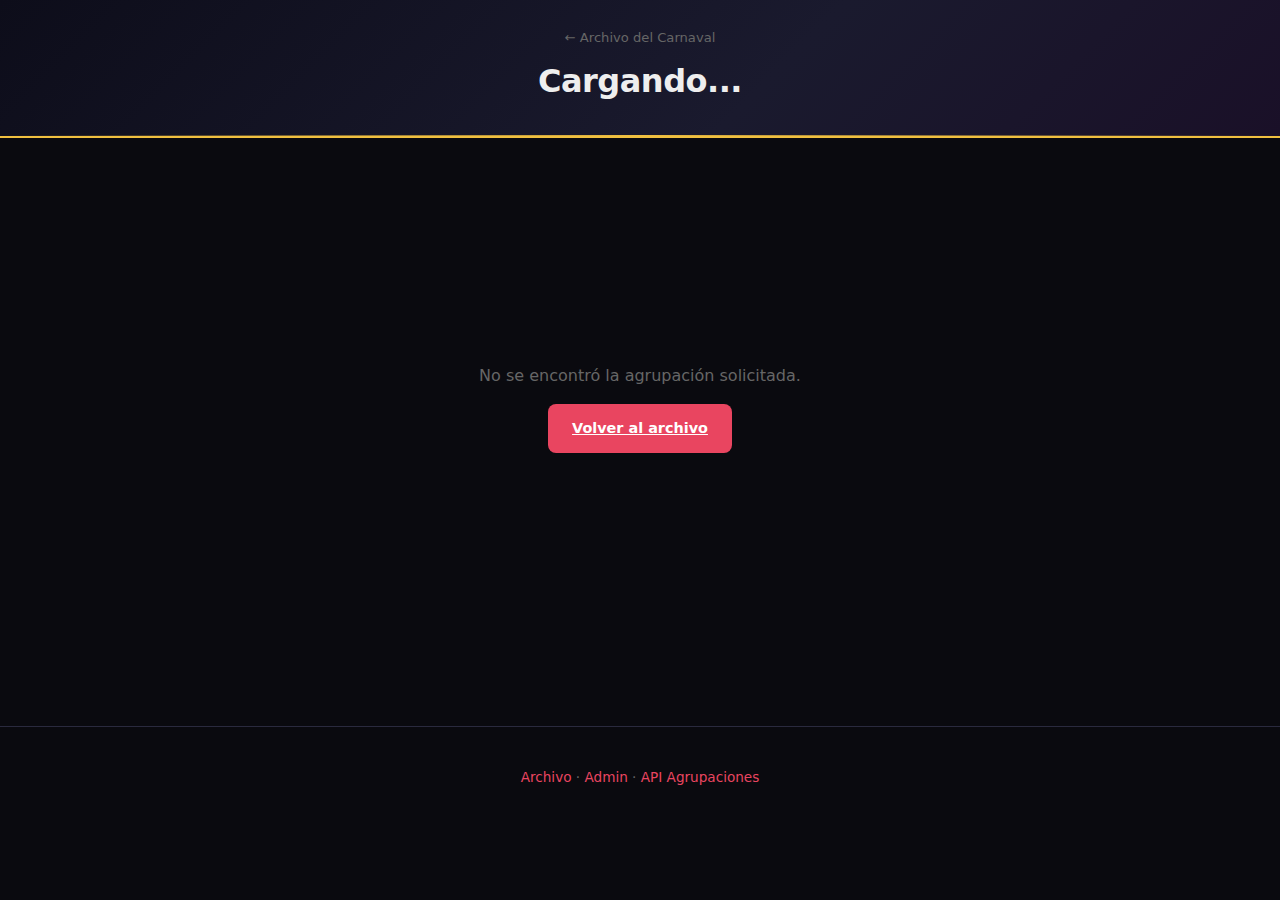
<file: templates/perfil_agrupacion.html>
<!DOCTYPE html>
<html lang="es">
<head>
    <meta charset="UTF-8">
    <meta name="viewport" content="width=device-width, initial-scale=1.0">
    <title id="pageTitle">Agrupación — Carnaval de Cádiz</title>
    <meta name="description" content="Perfil de agrupación del Carnaval de Cádiz: historia, autores, obras y análisis poético.">
    <link rel="stylesheet" href="/static/css/style.css">
    <link rel="stylesheet" href="/static/css/perfil.css">
</head>
<body>

<header class="main-header perfil-header">
    <div class="header-content">
        <a href="/" class="header-back">&larr; Archivo del Carnaval</a>
        <h1 class="logo" id="headerNombre">Cargando...</h1>
        <p class="subtitle" id="headerSubtitle"></p>
    </div>
</header>

<div class="perfil-layout" id="perfilLayout" style="display:none">

    <!-- COLUMNA IZQUIERDA: FICHA -->
    <aside class="perfil-aside">
        <div class="ficha-card">
            <div class="ficha-avatar agrupacion-avatar" id="fichaAvatar"></div>
            <h2 class="ficha-nombre" id="fichaNombre"></h2>
            <div class="ficha-tipo" id="fichaTipo">Agrupación del Carnaval de Cádiz</div>

            <div class="ficha-stats">
                <div class="ficha-stat">
                    <span class="ficha-stat-num" id="fTotal">--</span>
                    <span class="ficha-stat-lbl">Letras</span>
                </div>
                <div class="ficha-stat">
                    <span class="ficha-stat-num" id="fAutores">--</span>
                    <span class="ficha-stat-lbl">Autores</span>
                </div>
                <div class="ficha-stat">
                    <span class="ficha-stat-num" id="fAnios">--</span>
                    <span class="ficha-stat-lbl">Años activos</span>
                </div>
            </div>

            <div class="ficha-meta">
                <div class="ficha-meta-row">
                    <span class="ficha-meta-lbl">Periodo</span>
                    <span class="ficha-meta-val" id="fPeriodo">--</span>
                </div>
                <div class="ficha-meta-row">
                    <span class="ficha-meta-lbl">Modalidad</span>
                    <span class="ficha-meta-val" id="fModalidades">--</span>
                </div>
                <div class="ficha-meta-row">
                    <span class="ficha-meta-lbl">Longitud media</span>
                    <span class="ficha-meta-val" id="fLongitud">--</span>
                </div>
                <div class="ficha-meta-row">
                    <span class="ficha-meta-lbl">Calidad media</span>
                    <span class="ficha-meta-val" id="fCalidad">--</span>
                </div>
            </div>

            <!-- Score poético -->
            <div class="ficha-score" id="fichaScore" style="display:none">
                <div class="score-poetico-big" id="scoreValor">--</div>
                <div class="score-poetico-lbl">Score poético medio</div>
                <div class="score-sub" id="scoreSub"></div>
            </div>
        </div>

        <!-- AUTORES -->
        <div class="ficha-card" id="cardAutores">
            <h3 class="ficha-card-title">Autores</h3>
            <div id="listaAutores"></div>
        </div>
    </aside>

    <!-- COLUMNA DERECHA: CONTENIDO -->
    <main class="perfil-main">

        <!-- VERSOS ICÓNICOS (si hay) -->
        <section class="perfil-section versos-hero" id="sectionVersos" style="display:none">
            <h2 class="section-title">Versos de referencia</h2>
            <div id="versosContainer" class="versos-iconicos"></div>
        </section>

        <!-- ACTIVIDAD TEMPORAL -->
        <section class="perfil-section">
            <h2 class="section-title">Historia y actividad por año</h2>
            <div id="actividadBar" class="chart-bars actividad-bars"></div>
        </section>

        <!-- ANÁLISIS POÉTICO -->
        <section class="perfil-section" id="sectionPoetica" style="display:none">
            <h2 class="section-title">Análisis Poético del Estilo</h2>
            <div class="poetica-grid">
                <div class="poetica-mini-card">
                    <h4>Metros más usados</h4>
                    <div id="pMetros" class="chart-bars"></div>
                </div>
                <div class="poetica-mini-card">
                    <h4>Tipo de rima</h4>
                    <div id="pRimas" class="chart-bars"></div>
                </div>
                <div class="poetica-mini-card">
                    <h4>Figuras retóricas</h4>
                    <div id="pFiguras" class="chart-bars"></div>
                </div>
                <div class="poetica-mini-card">
                    <h4>Tipos de pieza</h4>
                    <div id="pTipos" class="chart-bars"></div>
                </div>
            </div>

            <div id="sectionLexico" style="display:none">
                <h3 class="section-subtitle">Léxico gaditano y carnavalesco</h3>
                <div id="pLexico" class="nube-container" style="min-height:100px"></div>
            </div>

            <div id="sectionTopLetras" style="display:none">
                <h3 class="section-subtitle">Letras más destacadas poéticamente</h3>
                <div id="pTopLetras" class="letras-grid"></div>
            </div>
        </section>

        <!-- TIPOS DE PIEZA -->
        <section class="perfil-section">
            <h2 class="section-title">Tipos de pieza</h2>
            <div id="tiposPiezaContainer" class="tipos-pieza-grid"></div>
        </section>

        <!-- LETRAS COMPLETAS -->
        <section class="perfil-section">
            <h2 class="section-title">Letras
                <span class="section-count" id="obrasCount"></span>
            </h2>
            <div class="obras-filtros">
                <select id="obrasFiltroAnio" onchange="filtrarObras()">
                    <option value="">Todos los años</option>
                </select>
                <select id="obrasFiltroTipo" onchange="filtrarObras()">
                    <option value="">Todos los tipos</option>
                </select>
                <input type="text" id="obrasBuscar" placeholder="Buscar en letras..." oninput="filtrarObras()">
            </div>
            <div id="obrasGrid" class="letras-grid"></div>
        </section>

    </main>
</div>

<div id="perfilError" style="display:none" class="perfil-error">
    <p>No se encontró la agrupación solicitada.</p>
    <a href="/" class="btn-primary">Volver al archivo</a>
</div>

<!-- MODAL DETALLE LETRA -->
<div class="modal-overlay" id="modalOverlay" onclick="cerrarModal()">
    <div class="modal-content" onclick="event.stopPropagation()">
        <button class="modal-close" onclick="cerrarModal()">&times;</button>
        <div id="detalle"></div>
    </div>
</div>

<!-- MODAL ANÁLISIS POÉTICO -->
<div class="modal-overlay" id="modalPoetaOverlay" onclick="cerrarModalPoeta()">
    <div class="modal-content modal-poetico" onclick="event.stopPropagation()">
        <button class="modal-close" onclick="cerrarModalPoeta()">&times;</button>
        <div id="detallePoeta"></div>
    </div>
</div>

<footer class="main-footer">
    <p class="footer-links">
        <a href="/">Archivo</a> &middot;
        <a href="/admin">Admin</a> &middot;
        <a href="/api/agrupaciones">API Agrupaciones</a>
    </p>
</footer>

<script>
const nombreAgrupacion = decodeURIComponent(location.pathname.split("/agrupacion/")[1] || "");
let _obrasData = [];

document.addEventListener("DOMContentLoaded", () => {
    if (!nombreAgrupacion) { mostrarError(); return; }
    cargarPerfil();
    document.addEventListener("keydown", e => {
        if (e.key === "Escape") { cerrarModal(); cerrarModalPoeta(); }
    });
});

function mostrarError() {
    document.getElementById("perfilError").style.display = "flex";
}

function cargarPerfil() {
    fetch(`/api/agrupacion/${encodeURIComponent(nombreAgrupacion)}`)
        .then(r => r.json())
        .then(data => {
            if (data.error) { mostrarError(); return; }
            renderPerfil(data);
        })
        .catch(mostrarError);
}

function renderPerfil(d) {
    document.title = `${d.agrupacion} — Archivo Carnaval Cádiz`;
    document.getElementById("pageTitle").textContent = `${d.agrupacion} — Carnaval de Cádiz`;
    document.getElementById("headerNombre").textContent = d.agrupacion;
    document.getElementById("headerSubtitle").textContent =
        `${d.modalidades || "Agrupación"} · ${d.total_letras} letras · ${d.periodo}`;

    document.getElementById("fichaNombre").textContent = d.agrupacion;
    document.getElementById("fichaAvatar").textContent = iniciales(d.agrupacion);
    document.getElementById("fichaTipo").textContent = d.modalidades || "Agrupación del Carnaval";

    document.getElementById("fTotal").textContent = d.total_letras;
    document.getElementById("fAutores").textContent = d.total_autores;
    document.getElementById("fAnios").textContent = d.anios_activos;
    document.getElementById("fPeriodo").textContent = d.periodo;
    document.getElementById("fModalidades").textContent = d.modalidades || "—";
    document.getElementById("fLongitud").textContent = d.longitud_media
        ? d.longitud_media.toLocaleString("es-ES") + " chars" : "—";
    document.getElementById("fCalidad").textContent = d.calidad_media
        ? d.calidad_media + "/100" : "—";

    // Score
    if (d.score_poetico_medio > 0) {
        const sc = document.getElementById("fichaScore");
        sc.style.display = "block";
        const val = document.getElementById("scoreValor");
        val.textContent = d.score_poetico_medio;
        const c = d.score_poetico_medio >= 70 ? "var(--success)" :
                  d.score_poetico_medio >= 40 ? "var(--gold)" : "var(--text-muted)";
        val.style.color = c;
        const metro = (d.metros_frecuentes || [])[0];
        document.getElementById("scoreSub").textContent =
            metro ? `Metro favorito: ${metro.metro}` : "";
    }

    // Autores
    renderAutores(d.autores_detalle || []);

    // Versos icónicos
    if ((d.versos_icono || []).length > 0) {
        document.getElementById("sectionVersos").style.display = "block";
        renderVersosIconicos(d.versos_icono);
    }

    // Actividad anual
    renderActividadAnual(d.actividad_anual || []);

    // Poética
    const hayPoetica = (d.metros_frecuentes || []).length > 0;
    if (hayPoetica) {
        document.getElementById("sectionPoetica").style.display = "block";
        renderBarChart("pMetros", (d.metros_frecuentes || []).map(x => ({label: x.metro, value: x.cnt})));
        renderBarChart("pRimas", (d.tipos_rima || []).map(x => ({label: x.tipo, value: x.cnt})));
        renderBarChart("pFiguras", (d.figuras_frecuentes || []).map(x => ({label: x.figura, value: x.cnt})));
        renderBarChart("pTipos", (d.tipos_pieza || []).map(x => ({label: x.tipo, value: x.cnt})));

        if ((d.lexico_gaditano || []).length > 0) {
            document.getElementById("sectionLexico").style.display = "block";
            renderMiniNube("pLexico", d.lexico_gaditano, "cnt");
        }
        if ((d.top_letras_poeticas || []).length > 0) {
            document.getElementById("sectionTopLetras").style.display = "block";
            renderTopLetras("pTopLetras", d.top_letras_poeticas);
        }
    }

    // Tipos de pieza
    renderTiposPieza(d.tipos_pieza || []);

    // Obras
    _obrasData = d.obras || [];
    poblarFiltrosObras(_obrasData);
    renderObras(_obrasData);

    document.getElementById("perfilLayout").style.display = "grid";
}

function iniciales(nombre) {
    return nombre.trim().split(/\s+/).map(p => p[0]).join("").toUpperCase().slice(0, 2);
}

function renderAutores(lista) {
    const cont = document.getElementById("listaAutores");
    if (!lista.length) { cont.innerHTML = '<span class="text-muted">Sin datos de autor</span>'; return; }
    cont.innerHTML = lista.map(a => `
        <a class="agrupacion-item" href="/autor/${encodeURIComponent(a.autor)}">
            <span class="agrupacion-nombre">${escH(a.autor)}</span>
            <span class="agrupacion-meta">${a.cnt} obras · ${a.desde || '?'} – ${a.hasta || '?'}</span>
        </a>
    `).join("");
}

function renderVersosIconicos(versos) {
    const cont = document.getElementById("versosContainer");
    cont.innerHTML = versos.map(v => `
        <blockquote class="verso-iconico">
            <p>${escH(v.verso)}</p>
            <footer>— <em>${escH(v.titulo)}</em>${v.anio ? ` (${escH(String(v.anio))})` : ""}</footer>
        </blockquote>
    `).join("");
}

function renderActividadAnual(lista) {
    const cont = document.getElementById("actividadBar");
    if (!lista.length) { cont.innerHTML = '<span class="text-muted">Sin datos</span>'; return; }
    const max = Math.max(...lista.map(d => d.cnt));
    cont.innerHTML = lista.map(d => {
        const pct = (d.cnt / max * 100).toFixed(1);
        const sc = d.score_medio;
        const c = sc >= 70 ? "var(--success)" : sc >= 40 ? "var(--gold)" : "var(--accent)";
        return `
            <div class="bar-row actividad-row">
                <span class="bar-label">${escH(String(d.anio))}</span>
                <div class="bar-track">
                    <div class="bar-fill" style="width:${pct}%;background:${c}"></div>
                </div>
                <span class="bar-value">${d.cnt}</span>
                ${d.tipos ? `<span class="bar-score" style="color:var(--text-muted)">${escH(d.tipos)}</span>` : ""}
            </div>`;
    }).join("");
}

function renderTiposPieza(lista) {
    const cont = document.getElementById("tiposPiezaContainer");
    if (!lista.length) { cont.innerHTML = '<span class="text-muted">Sin datos</span>'; return; }
    const total = lista.reduce((s, x) => s + x.cnt, 0);
    cont.innerHTML = lista.map(t => {
        const pct = Math.round(t.cnt / total * 100);
        return `
            <div class="tipo-pieza-item">
                <div class="tipo-pieza-label">${escH(t.tipo)}</div>
                <div class="tipo-pieza-bar"><div class="tipo-pieza-fill" style="width:${pct}%"></div></div>
                <div class="tipo-pieza-meta">${t.cnt} <span class="text-muted">(${pct}%)</span></div>
            </div>`;
    }).join("");
}

function renderTopLetras(containerId, lista) {
    const cont = document.getElementById(containerId);
    cont.innerHTML = lista.map(l => `
        <div class="letra-card poetica-card" onclick="cargarDetalle(${l.id})">
            <div class="titulo">${escH(l.titulo)}</div>
            <div class="meta">
                ${l.anio ? `<span class="tag anio">${escH(String(l.anio))}</span>` : ""}
                ${l.tipo_pieza ? `<span class="tag tipo">${escH(l.tipo_pieza)}</span>` : ""}
                ${l.autor ? `<span class="tag autor">${escH(l.autor)}</span>` : ""}
                ${l.nombre_metro ? `<span class="tag">${escH(l.nombre_metro)}</span>` : ""}
                ${l.score_poetico ? `<span class="tag score-tag">Score: ${l.score_poetico}/100</span>` : ""}
            </div>
        </div>`).join("");
}

function poblarFiltrosObras(obras) {
    const anios = [...new Set(obras.map(o => o.anio).filter(Boolean))].sort().reverse();
    const tipos = [...new Set(obras.map(o => o.tipo_pieza).filter(Boolean))].sort();

    const selAnio = document.getElementById("obrasFiltroAnio");
    anios.forEach(a => {
        const opt = document.createElement("option");
        opt.value = a; opt.textContent = a; selAnio.appendChild(opt);
    });
    const selTipo = document.getElementById("obrasFiltroTipo");
    tipos.forEach(t => {
        const opt = document.createElement("option");
        opt.value = t; opt.textContent = t; selTipo.appendChild(opt);
    });
    document.getElementById("obrasCount").textContent = `(${obras.length})`;
}

function filtrarObras() {
    const anio = document.getElementById("obrasFiltroAnio").value;
    const tipo = document.getElementById("obrasFiltroTipo").value;
    const q = document.getElementById("obrasBuscar").value.toLowerCase();
    const filtradas = _obrasData.filter(o => {
        if (anio && o.anio !== anio) return false;
        if (tipo && o.tipo_pieza !== tipo) return false;
        if (q && !o.titulo.toLowerCase().includes(q)) return false;
        return true;
    });
    renderObras(filtradas);
}

function renderObras(obras) {
    const cont = document.getElementById("obrasGrid");
    if (!obras.length) {
        cont.innerHTML = '<div class="empty-state">No hay letras con esos filtros</div>';
        return;
    }
    cont.innerHTML = obras.map(o => {
        const sc = o.score_poetico;
        const scC = sc >= 70 ? "var(--success)" : sc >= 40 ? "var(--gold)" : "";
        return `
        <div class="letra-card" onclick="cargarDetalle(${o.id})">
            <div class="titulo">${escH(o.titulo)}</div>
            <div class="meta">
                ${o.anio ? `<span class="tag anio">${escH(String(o.anio))}</span>` : ""}
                ${o.tipo_pieza ? `<span class="tag tipo">${escH(o.tipo_pieza)}</span>` : ""}
                ${o.autor ? `<span class="tag autor">${escH(o.autor)}</span>` : ""}
                ${sc > 0 ? `<span class="tag" style="color:${scC};border-color:${scC}">♟ ${sc}</span>` : ""}
            </div>
        </div>`;
    }).join("");
}

// UTILS
function escH(t) {
    if (!t) return "";
    const d = document.createElement("div"); d.textContent = t; return d.innerHTML;
}
function renderBarChart(containerId, data) {
    const container = document.getElementById(containerId);
    if (!container || !data || !data.length) return;
    container.innerHTML = "";
    const maxVal = Math.max(...data.map(d => d.value));
    data.forEach(d => {
        const pct = (d.value / maxVal * 100).toFixed(1);
        const row = document.createElement("div");
        row.className = "bar-row";
        row.innerHTML = `<span class="bar-label">${escH(String(d.label || "N/A"))}</span>
            <div class="bar-track"><div class="bar-fill" style="width:${pct}%"></div></div>
            <span class="bar-value">${d.value}</span>`;
        container.appendChild(row);
    });
}
function renderMiniNube(containerId, items, freqKey) {
    const cont = document.getElementById(containerId);
    if (!cont || !items.length) return;
    cont.innerHTML = "";
    const maxF = Math.max(...items.map(d => d[freqKey]));
    const minF = Math.min(...items.map(d => d[freqKey]));
    const cols = ["var(--accent)","var(--gold)","var(--accent-light)","var(--success)","var(--text-secondary)"];
    [...items].sort(() => Math.random() - 0.5).forEach(item => {
        const ratio = (item[freqKey] - minF) / (maxF - minF || 1);
        const span = document.createElement("span");
        span.className = "nube-word";
        span.textContent = item.palabra || "?";
        span.style.fontSize = (0.7 + ratio * 1.3) + "rem";
        span.style.color = cols[Math.floor((1 - ratio) * (cols.length - 1))];
        span.title = `${item.palabra}: ${item[freqKey]}`;
        cont.appendChild(span);
    });
}

// MODAL LETRA
function cargarDetalle(id) {
    fetch("/api/letra/" + id).then(r => r.json()).then(data => {
        const det = document.getElementById("detalle");
        let m = "";
        if (data.anio) m += `<span class="tag anio">${escH(String(data.anio))}</span>`;
        if (data.modalidad) m += `<span class="tag modalidad">${escH(data.modalidad)}</span>`;
        if (data.tipo_pieza) m += `<span class="tag tipo">${escH(data.tipo_pieza)}</span>`;
        if (data.autor) m += `<span class="tag autor">${escH(data.autor)}</span>`;

        let sH = "";
        if (data.score_poetico > 0) {
            const c = data.score_poetico >= 70 ? "var(--success)" : data.score_poetico >= 40 ? "var(--gold)" : "var(--text-muted)";
            sH = `<div class="detalle-poetica-tags"><span class="tag" style="color:${c};border-color:${c}">Score poético: ${data.score_poetico}/100</span>
                ${data.nombre_metro ? `<span class="tag">${escH(data.nombre_metro)}</span>` : ""}
                ${data.tipo_rima ? `<span class="tag">Rima ${escH(data.tipo_rima)}</span>` : ""}</div>`;
        }
        let vH = "";
        if (data.versos_destacados) {
            try {
                const vv = JSON.parse(data.versos_destacados);
                if (vv && vv.length) vH = `<div class="detalle-versos-destacados"><span class="versos-label">Versos destacados:</span>
                    ${vv.map(v => `<blockquote class="verso-destacado">${escH(v)}</blockquote>`).join("")}</div>`;
            } catch(e) {}
        }
        det.innerHTML = `<h2>${escH(data.titulo)}</h2><div class="detalle-meta">${m}</div>${sH}${vH}
            <div class="detalle-texto">${escH(data.contenido || "Sin contenido")}</div>
            ${data.url ? `<div class="detalle-fuente">Fuente: <a href="${escH(data.url)}" target="_blank" rel="noopener">${escH(data.fuente || "Original")}</a></div>` : ""}
            <div class="detalle-acciones"><button class="btn-poetico" onclick="abrirAnalisisPoeta(${data.id})">&#9997; Análisis poético</button></div>`;
        document.getElementById("modalOverlay").classList.add("open");
    });
}
function cerrarModal() { document.getElementById("modalOverlay").classList.remove("open"); }

// MODAL ANÁLISIS POÉTICO (mismo que perfil_autor)
function abrirAnalisisPoeta(id) {
    const overlay = document.getElementById("modalPoetaOverlay");
    const det = document.getElementById("detallePoeta");
    det.innerHTML = '<div class="loading">Analizando...</div>';
    overlay.classList.add("open");
    fetch(`/api/analisis_poetico/${id}`).then(r => r.json()).then(data => {
        if (data.error) { det.innerHTML = `<div class="empty-state">${escH(data.error)}</div>`; return; }
        renderAnalisisPoeta(det, data);
    }).catch(() => { det.innerHTML = '<div class="empty-state">Error al analizar</div>'; });
}
function cerrarModalPoeta() { document.getElementById("modalPoetaOverlay").classList.remove("open"); }

function renderAnalisisPoeta(cont, d) {
    const m = d.metrica || {}, r = d.rima || {}, v = d.vocabulario || {};
    const fig = d.figuras_retoricas || [], vs = d.versos_destacados || [];
    const score = d.score_poetico || 0;
    const scC = score >= 70 ? "var(--success)" : score >= 40 ? "var(--gold)" : "var(--text-muted)";
    const figH = fig.length ? fig.map(f => {
        const eH = (f.ejemplos||[]).map(e => e.versos ? `<blockquote class="figura-ejemplo">${escH(e.versos.join(" / "))}</blockquote>` : "").join("");
        return `<div class="figura-item"><strong>${escH(f.figura)}</strong>${f.count !== undefined ? ` <span class="figura-count">(${f.count})</span>` : ""}${f.palabras ? ` — <em>${f.palabras.map(p=>escH(p.palabra)).join(", ")}</em>` : ""}${eH}</div>`;
    }).join("") : '<span class="text-muted">No detectadas</span>';
    const vsH = vs.length ? vs.map(vv => `<blockquote class="verso-destacado">${escH(vv)}</blockquote>`).join("") : '<span class="text-muted">No disponibles</span>';
    const distH = Object.entries(m.distribucion||{}).length ? Object.entries(m.distribucion).map(([k,c])=>`<span class="tag">${escH(k)}: ${c}</span>`).join(" ") : "—";
    const estH = (r.estrofas||[]).slice(0,6).map(e=>`<div class="estrofa-row"><span class="estrofa-esquema">${escH(e.esquema||"—")}</span><span class="estrofa-info">${e.n_versos} versos · rima ${escH(e.tipo_rima||"?")}${e.forma_estrofica?" · "+escH(e.forma_estrofica):""}</span></div>`).join("") || "—";
    const pkH = (v.palabras_clave||[]).slice(0,12).map(p=>`<span class="tag">${escH(p.palabra)}</span>`).join(" ");
    cont.innerHTML = `<div class="analisis-poetico">
        <div class="analisis-header"><h2>Análisis Poético</h2>
            <div class="score-circle" style="border-color:${scC};color:${scC}"><span class="score-num">${score}</span><span class="score-label">/ 100</span></div></div>
        <div class="analisis-grid">
            <div class="analisis-card"><h4>Métrica</h4>
                <div class="analisis-row"><span>Metro dominante</span><strong>${escH(m.nombre_metro||"libre")}</strong></div>
                <div class="analisis-row"><span>Sílabas</span><strong>${m.metro_dominante||"—"}</strong></div>
                <div class="analisis-row"><span>Coherencia</span><strong>${m.coherencia_pct||0}%</strong></div>
                <div class="analisis-row"><span>Distribución</span><div>${distH}</div></div>
                <div class="analisis-row"><span>Estrofas</span><strong>${d.n_estrofas}</strong></div>
                <div class="analisis-row"><span>Versos</span><strong>${d.n_versos}</strong></div></div>
            <div class="analisis-card"><h4>Rima</h4>
                <div class="analisis-row"><span>Tipo</span><strong>${escH(r.tipo_rima||"libre")}</strong></div>
                <div class="analisis-row"><span>Esquema</span><strong class="esquema-badge">${escH(r.esquema_predominante||"—")}</strong></div>
                <div class="estrofas-lista">${estH}</div></div>
            <div class="analisis-card"><h4>Vocabulario</h4>
                <div class="analisis-row"><span>Total palabras</span><strong>${v.total_palabras||0}</strong></div>
                <div class="analisis-row"><span>Único</span><strong>${v.vocabulario_unico||0}</strong></div>
                <div class="analisis-row"><span>Densidad léxica</span><strong>${v.densidad_lexica||0}%</strong></div>
                <div class="analisis-row palabras-clave-row"><span>Palabras clave</span><div>${pkH||"—"}</div></div></div>
            <div class="analisis-card"><h4>Figuras Retóricas</h4>${figH}</div>
        </div>
        <div class="analisis-card analisis-full"><h4>Versos Destacados</h4>${vsH}</div>
    </div>`;
}
</script>
</body>
</html>
</file>
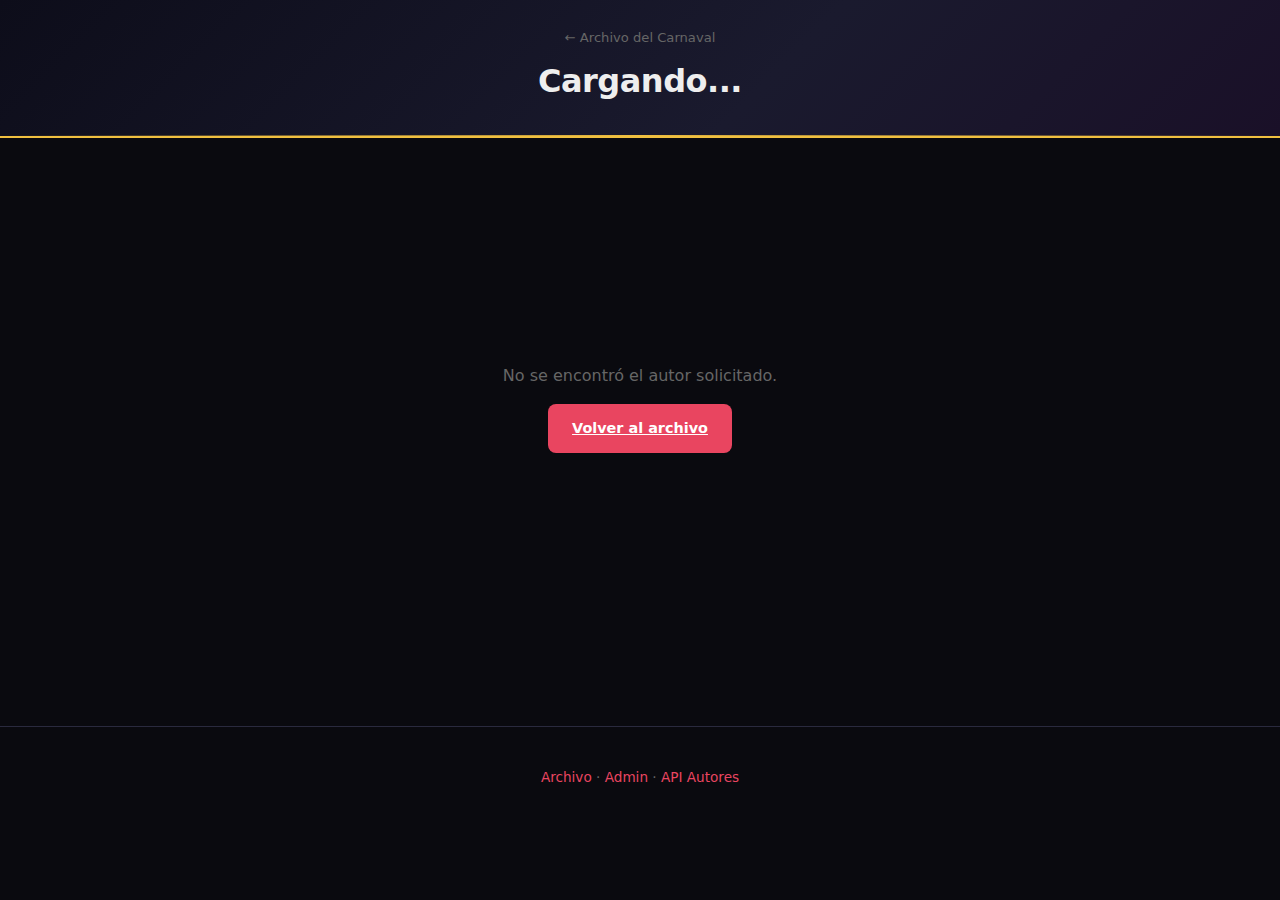
<file: templates/perfil_autor.html>
<!DOCTYPE html>
<html lang="es">
<head>
    <meta charset="UTF-8">
    <meta name="viewport" content="width=device-width, initial-scale=1.0">
    <title id="pageTitle">Autor — Carnaval de Cádiz</title>
    <meta name="description" content="Perfil de autor del Carnaval de Cádiz: obras, agrupaciones, análisis poético y estilo literario.">
    <link rel="stylesheet" href="/static/css/style.css">
    <link rel="stylesheet" href="/static/css/perfil.css">
</head>
<body>

<header class="main-header perfil-header">
    <div class="header-content">
        <a href="/" class="header-back">&larr; Archivo del Carnaval</a>
        <h1 class="logo" id="headerNombre">Cargando...</h1>
        <p class="subtitle" id="headerSubtitle"></p>
    </div>
</header>

<div class="perfil-layout" id="perfilLayout" style="display:none">

    <!-- COLUMNA IZQUIERDA: FICHA -->
    <aside class="perfil-aside">
        <div class="ficha-card">
            <div class="ficha-avatar autor-avatar" id="fichaAvatar"></div>
            <h2 class="ficha-nombre" id="fichaNombre"></h2>
            <div class="ficha-tipo">Autor del Carnaval de Cádiz</div>

            <div class="ficha-stats">
                <div class="ficha-stat">
                    <span class="ficha-stat-num" id="fTotal">--</span>
                    <span class="ficha-stat-lbl">Obras</span>
                </div>
                <div class="ficha-stat">
                    <span class="ficha-stat-num" id="fAgrup">--</span>
                    <span class="ficha-stat-lbl">Agrupaciones</span>
                </div>
                <div class="ficha-stat">
                    <span class="ficha-stat-num" id="fAnios">--</span>
                    <span class="ficha-stat-lbl">Años activos</span>
                </div>
            </div>

            <div class="ficha-meta">
                <div class="ficha-meta-row">
                    <span class="ficha-meta-lbl">Periodo</span>
                    <span class="ficha-meta-val" id="fPeriodo">--</span>
                </div>
                <div class="ficha-meta-row">
                    <span class="ficha-meta-lbl">Modalidades</span>
                    <span class="ficha-meta-val" id="fModalidades">--</span>
                </div>
                <div class="ficha-meta-row">
                    <span class="ficha-meta-lbl">Longitud media</span>
                    <span class="ficha-meta-val" id="fLongitud">--</span>
                </div>
            </div>

            <!-- Score poético -->
            <div class="ficha-score" id="fichaScore" style="display:none">
                <div class="score-poetico-big" id="scoreValor">--</div>
                <div class="score-poetico-lbl">Score poético medio</div>
                <div class="score-sub" id="scoreSub"></div>
            </div>
        </div>

        <!-- AGRUPACIONES -->
        <div class="ficha-card" id="cardAgrupaciones">
            <h3 class="ficha-card-title">Agrupaciones</h3>
            <div id="listaAgrupaciones"></div>
        </div>
    </aside>

    <!-- COLUMNA DERECHA: CONTENIDO -->
    <main class="perfil-main">

        <!-- ACTIVIDAD TEMPORAL -->
        <section class="perfil-section">
            <h2 class="section-title">Actividad por año</h2>
            <div id="actividadBar" class="chart-bars actividad-bars"></div>
        </section>

        <!-- ANÁLISIS POÉTICO -->
        <section class="perfil-section" id="sectionPoetica" style="display:none">
            <h2 class="section-title">Análisis Poético del Estilo</h2>
            <div class="poetica-grid">
                <div class="poetica-mini-card">
                    <h4>Metros más usados</h4>
                    <div id="pMetros" class="chart-bars"></div>
                </div>
                <div class="poetica-mini-card">
                    <h4>Tipo de rima</h4>
                    <div id="pRimas" class="chart-bars"></div>
                </div>
                <div class="poetica-mini-card">
                    <h4>Esquemas frecuentes</h4>
                    <div id="pEsquemas" class="chart-bars"></div>
                </div>
                <div class="poetica-mini-card">
                    <h4>Figuras retóricas</h4>
                    <div id="pFiguras" class="chart-bars"></div>
                </div>
            </div>

            <!-- Léxico gaditano -->
            <div id="sectionLexico" style="display:none">
                <h3 class="section-subtitle">Léxico gaditano y carnavalesco</h3>
                <div id="pLexico" class="nube-container" style="min-height:100px"></div>
            </div>

            <!-- Top letras por score -->
            <div id="sectionTopLetras" style="display:none">
                <h3 class="section-subtitle">Obras más destacadas poéticamente</h3>
                <div id="pTopLetras" class="letras-grid"></div>
            </div>
        </section>

        <!-- VERSOS ICÓNICOS -->
        <section class="perfil-section" id="sectionVersos" style="display:none">
            <h2 class="section-title">Versos destacados</h2>
            <div id="versosContainer" class="versos-iconicos"></div>
        </section>

        <!-- TIPOS DE PIEZA -->
        <section class="perfil-section">
            <h2 class="section-title">Tipos de pieza</h2>
            <div id="tiposPiezaContainer" class="tipos-pieza-grid"></div>
        </section>

        <!-- OBRAS COMPLETAS -->
        <section class="perfil-section">
            <h2 class="section-title">Obra completa
                <span class="section-count" id="obrasCount"></span>
            </h2>
            <div class="obras-filtros">
                <select id="obrasFiltroAnio" onchange="filtrarObras()">
                    <option value="">Todos los años</option>
                </select>
                <select id="obrasFiltroTipo" onchange="filtrarObras()">
                    <option value="">Todos los tipos</option>
                </select>
                <input type="text" id="obrasBuscar" placeholder="Buscar en obras..." oninput="filtrarObras()">
            </div>
            <div id="obrasGrid" class="letras-grid"></div>
        </section>

    </main>
</div>

<div id="perfilError" style="display:none" class="perfil-error">
    <p>No se encontró el autor solicitado.</p>
    <a href="/" class="btn-primary">Volver al archivo</a>
</div>

<!-- MODAL DETALLE LETRA -->
<div class="modal-overlay" id="modalOverlay" onclick="cerrarModal()">
    <div class="modal-content" onclick="event.stopPropagation()">
        <button class="modal-close" onclick="cerrarModal()">&times;</button>
        <div id="detalle"></div>
    </div>
</div>

<!-- MODAL ANÁLISIS POÉTICO -->
<div class="modal-overlay" id="modalPoetaOverlay" onclick="cerrarModalPoeta()">
    <div class="modal-content modal-poetico" onclick="event.stopPropagation()">
        <button class="modal-close" onclick="cerrarModalPoeta()">&times;</button>
        <div id="detallePoeta"></div>
    </div>
</div>

<footer class="main-footer">
    <p class="footer-links">
        <a href="/">Archivo</a> &middot;
        <a href="/admin">Admin</a> &middot;
        <a href="/api/autores">API Autores</a>
    </p>
</footer>

<script>
// ========================
// INIT
// ========================

const nombreAutor = decodeURIComponent(location.pathname.split("/autor/")[1] || "");
let _obrasData = [];

document.addEventListener("DOMContentLoaded", () => {
    if (!nombreAutor) { mostrarError(); return; }
    cargarPerfil();
    document.addEventListener("keydown", e => {
        if (e.key === "Escape") { cerrarModal(); cerrarModalPoeta(); }
    });
});

function mostrarError() {
    document.getElementById("perfilError").style.display = "flex";
}

// ========================
// CARGA DEL PERFIL
// ========================

function cargarPerfil() {
    fetch(`/api/autor/${encodeURIComponent(nombreAutor)}`)
        .then(r => r.json())
        .then(data => {
            if (data.error) { mostrarError(); return; }
            renderPerfil(data);
        })
        .catch(mostrarError);
}

function renderPerfil(d) {
    document.title = `${d.autor} — Archivo Carnaval Cádiz`;
    document.getElementById("pageTitle").textContent = `${d.autor} — Carnaval de Cádiz`;
    document.getElementById("headerNombre").textContent = d.autor;
    document.getElementById("headerSubtitle").textContent =
        `Autor · ${d.total_obras} obras · ${d.periodo}`;

    document.getElementById("fichaNombre").textContent = d.autor;
    document.getElementById("fichaAvatar").textContent = iniciales(d.autor);
    document.getElementById("fTotal").textContent = d.total_obras;
    document.getElementById("fAgrup").textContent = d.total_agrupaciones;
    document.getElementById("fAnios").textContent = d.anios_activos;
    document.getElementById("fPeriodo").textContent = d.periodo;
    document.getElementById("fModalidades").textContent = d.modalidades || "—";
    document.getElementById("fLongitud").textContent = d.longitud_media
        ? d.longitud_media.toLocaleString("es-ES") + " chars" : "—";

    // Score poético
    if (d.score_poetico_medio > 0) {
        const sc = document.getElementById("fichaScore");
        sc.style.display = "block";
        const val = document.getElementById("scoreValor");
        val.textContent = d.score_poetico_medio;
        const scoreColor = d.score_poetico_medio >= 70 ? "var(--success)" :
                           d.score_poetico_medio >= 40 ? "var(--gold)" : "var(--text-muted)";
        val.style.color = scoreColor;
        const metro = (d.metros_frecuentes || [])[0];
        document.getElementById("scoreSub").textContent =
            metro ? `Metro favorito: ${metro.metro}` : "";
    }

    // Agrupaciones
    renderAgrupaciones(d.agrupaciones_detalle || []);

    // Actividad por año
    renderActividadAnual(d.actividad_anual || []);

    // Tipos de pieza
    renderTiposPieza(d.tipos_pieza || []);

    // Poética
    const hayPoetica = (d.metros_frecuentes || []).length > 0 ||
                       (d.tipos_rima || []).length > 0;
    if (hayPoetica) {
        document.getElementById("sectionPoetica").style.display = "block";
        renderBarChart("pMetros", (d.metros_frecuentes || []).map(x => ({label: x.metro, value: x.cnt})));
        renderBarChart("pRimas", (d.tipos_rima || []).map(x => ({label: x.tipo, value: x.cnt})));
        renderBarChart("pEsquemas", (d.esquemas_frecuentes || []).map(x => ({label: x.esquema, value: x.cnt})));
        renderBarChart("pFiguras", (d.figuras_frecuentes || []).map(x => ({label: x.figura, value: x.cnt})));

        if ((d.lexico_gaditano || []).length > 0) {
            document.getElementById("sectionLexico").style.display = "block";
            renderMiniNube("pLexico", d.lexico_gaditano, "cnt");
        }
        if ((d.top_letras_poeticas || []).length > 0) {
            document.getElementById("sectionTopLetras").style.display = "block";
            renderTopLetras("pTopLetras", d.top_letras_poeticas);
        }
    }

    // Versos destacados (de las obras)
    const versos = [];
    (d.obras || []).forEach(o => {
        if (o.versos_destacados) {
            try {
                const vv = JSON.parse(o.versos_destacados);
                if (vv && vv[0]) versos.push({ verso: vv[0], titulo: o.titulo, anio: o.anio });
            } catch(e) {}
        }
    });
    if (versos.length > 0) {
        document.getElementById("sectionVersos").style.display = "block";
        renderVersosIconicos(versos.slice(0, 8));
    }

    // Obras
    _obrasData = d.obras || [];
    poblarFiltrosObras(_obrasData);
    renderObras(_obrasData);

    document.getElementById("perfilLayout").style.display = "grid";
}

// ========================
// COMPONENTES
// ========================

function iniciales(nombre) {
    return nombre.trim().split(/\s+/).map(p => p[0]).join("").toUpperCase().slice(0, 2);
}

function renderAgrupaciones(lista) {
    const cont = document.getElementById("listaAgrupaciones");
    if (!lista.length) { cont.innerHTML = '<span class="text-muted">No hay datos</span>'; return; }
    cont.innerHTML = lista.map(a => `
        <a class="agrupacion-item" href="/agrupacion/${encodeURIComponent(a.agrupacion)}">
            <span class="agrupacion-nombre">${escH(a.agrupacion)}</span>
            <span class="agrupacion-meta">${a.cnt} obras · ${a.desde || '?'} – ${a.hasta || '?'}</span>
        </a>
    `).join("");
}

function renderActividadAnual(lista) {
    const cont = document.getElementById("actividadBar");
    if (!lista.length) { cont.innerHTML = '<span class="text-muted">Sin datos</span>'; return; }
    const max = Math.max(...lista.map(d => d.cnt));
    cont.innerHTML = lista.map(d => {
        const pct = (d.cnt / max * 100).toFixed(1);
        const scoreColor = d.score_medio >= 70 ? "var(--success)" :
                           d.score_medio >= 40 ? "var(--gold)" : "var(--accent)";
        return `
            <div class="bar-row actividad-row">
                <span class="bar-label">${escH(String(d.anio))}</span>
                <div class="bar-track">
                    <div class="bar-fill" style="width:${pct}%;background:${scoreColor}"></div>
                </div>
                <span class="bar-value">${d.cnt}</span>
                ${d.score_medio > 0 ? `<span class="bar-score">♟ ${d.score_medio}</span>` : ""}
            </div>
        `;
    }).join("");
}

function renderTiposPieza(lista) {
    const cont = document.getElementById("tiposPiezaContainer");
    if (!lista.length) { cont.innerHTML = '<span class="text-muted">Sin datos</span>'; return; }
    const total = lista.reduce((s, x) => s + x.cnt, 0);
    cont.innerHTML = lista.map(t => {
        const pct = Math.round(t.cnt / total * 100);
        return `
            <div class="tipo-pieza-item">
                <div class="tipo-pieza-label">${escH(t.tipo)}</div>
                <div class="tipo-pieza-bar">
                    <div class="tipo-pieza-fill" style="width:${pct}%"></div>
                </div>
                <div class="tipo-pieza-meta">${t.cnt} <span class="text-muted">(${pct}%)</span></div>
            </div>
        `;
    }).join("");
}

function renderTopLetras(containerId, lista) {
    const cont = document.getElementById(containerId);
    cont.innerHTML = lista.map(l => `
        <div class="letra-card poetica-card" onclick="cargarDetalle(${l.id})">
            <div class="titulo">${escH(l.titulo)}</div>
            <div class="meta">
                ${l.anio ? `<span class="tag anio">${escH(String(l.anio))}</span>` : ""}
                ${l.modalidad ? `<span class="tag modalidad">${escH(l.modalidad)}</span>` : ""}
                ${l.nombre_metro ? `<span class="tag">${escH(l.nombre_metro)}</span>` : ""}
                ${l.tipo_rima ? `<span class="tag">Rima ${escH(l.tipo_rima)}</span>` : ""}
                ${l.score_poetico ? `<span class="tag score-tag">Score: ${l.score_poetico}/100</span>` : ""}
            </div>
        </div>
    `).join("");
}

function renderVersosIconicos(versos) {
    const cont = document.getElementById("versosContainer");
    cont.innerHTML = versos.map(v => `
        <blockquote class="verso-iconico">
            <p>${escH(v.verso)}</p>
            <footer>— <em>${escH(v.titulo)}</em>${v.anio ? ` (${escH(String(v.anio))})` : ""}</footer>
        </blockquote>
    `).join("");
}

// ========================
// OBRAS + FILTROS
// ========================

function poblarFiltrosObras(obras) {
    const anios = [...new Set(obras.map(o => o.anio).filter(Boolean))].sort().reverse();
    const tipos = [...new Set(obras.map(o => o.tipo_pieza).filter(Boolean))].sort();

    const selAnio = document.getElementById("obrasFiltroAnio");
    anios.forEach(a => {
        const opt = document.createElement("option");
        opt.value = a; opt.textContent = a;
        selAnio.appendChild(opt);
    });

    const selTipo = document.getElementById("obrasFiltroTipo");
    tipos.forEach(t => {
        const opt = document.createElement("option");
        opt.value = t; opt.textContent = t;
        selTipo.appendChild(opt);
    });

    document.getElementById("obrasCount").textContent = `(${obras.length})`;
}

function filtrarObras() {
    const anio = document.getElementById("obrasFiltroAnio").value;
    const tipo = document.getElementById("obrasFiltroTipo").value;
    const q = document.getElementById("obrasBuscar").value.toLowerCase();

    const filtradas = _obrasData.filter(o => {
        if (anio && o.anio !== anio) return false;
        if (tipo && o.tipo_pieza !== tipo) return false;
        if (q && !o.titulo.toLowerCase().includes(q)) return false;
        return true;
    });
    renderObras(filtradas);
}

function renderObras(obras) {
    const cont = document.getElementById("obrasGrid");
    if (!obras.length) {
        cont.innerHTML = '<div class="empty-state">No hay obras con esos filtros</div>';
        return;
    }
    cont.innerHTML = obras.map(o => {
        const scoreColor = o.score_poetico >= 70 ? "var(--success)" :
                           o.score_poetico >= 40 ? "var(--gold)" : "";
        return `
        <div class="letra-card" onclick="cargarDetalle(${o.id})">
            <div class="titulo">${escH(o.titulo)}</div>
            <div class="meta">
                ${o.anio ? `<span class="tag anio">${escH(String(o.anio))}</span>` : ""}
                ${o.modalidad ? `<span class="tag modalidad">${escH(o.modalidad)}</span>` : ""}
                ${o.tipo_pieza ? `<span class="tag tipo">${escH(o.tipo_pieza)}</span>` : ""}
                ${o.score_poetico > 0 ? `<span class="tag" style="color:${scoreColor};border-color:${scoreColor}">♟ ${o.score_poetico}</span>` : ""}
            </div>
        </div>
        `;
    }).join("");
}

// ========================
// UTILS COMPARTIDOS
// ========================

function escH(t) {
    if (!t) return "";
    const d = document.createElement("div");
    d.textContent = t;
    return d.innerHTML;
}

function renderBarChart(containerId, data) {
    const container = document.getElementById(containerId);
    if (!container || !data || !data.length) return;
    container.innerHTML = "";
    const maxVal = Math.max(...data.map(d => d.value));
    data.forEach(d => {
        const pct = (d.value / maxVal * 100).toFixed(1);
        const row = document.createElement("div");
        row.className = "bar-row";
        row.innerHTML = `
            <span class="bar-label">${escH(String(d.label || "N/A"))}</span>
            <div class="bar-track"><div class="bar-fill" style="width:${pct}%"></div></div>
            <span class="bar-value">${d.value}</span>
        `;
        container.appendChild(row);
    });
}

function renderMiniNube(containerId, items, freqKey) {
    const cont = document.getElementById(containerId);
    if (!cont || !items.length) return;
    cont.innerHTML = "";
    const maxFreq = Math.max(...items.map(d => d[freqKey]));
    const minFreq = Math.min(...items.map(d => d[freqKey]));
    const colores = ["var(--accent)", "var(--gold)", "var(--accent-light)", "var(--success)", "var(--text-secondary)"];
    [...items].sort(() => Math.random() - 0.5).forEach(item => {
        const ratio = (item[freqKey] - minFreq) / (maxFreq - minFreq || 1);
        const fontSize = 0.7 + ratio * 1.3;
        const colorIdx = Math.floor((1 - ratio) * (colores.length - 1));
        const palabra = item.palabra || "?";
        const span = document.createElement("span");
        span.className = "nube-word";
        span.textContent = palabra;
        span.style.fontSize = fontSize + "rem";
        span.style.color = colores[colorIdx];
        span.title = `${palabra}: ${item[freqKey]}`;
        cont.appendChild(span);
    });
}

// ========================
// MODAL DETALLE
// ========================

function cargarDetalle(id) {
    fetch("/api/letra/" + id)
        .then(r => r.json())
        .then(data => {
            const detalle = document.getElementById("detalle");
            let metaHTML = "";
            if (data.anio) metaHTML += `<span class="tag anio">${escH(String(data.anio))}</span>`;
            if (data.modalidad) metaHTML += `<span class="tag modalidad">${escH(data.modalidad)}</span>`;
            if (data.tipo_pieza) metaHTML += `<span class="tag tipo">${escH(data.tipo_pieza)}</span>`;
            if (data.agrupacion) metaHTML += `<span class="tag">${escH(data.agrupacion)}</span>`;

            let scoreHTML = "";
            if (data.score_poetico > 0) {
                const sc = data.score_poetico;
                const scColor = sc >= 70 ? "var(--success)" : sc >= 40 ? "var(--gold)" : "var(--text-muted)";
                scoreHTML = `<div class="detalle-poetica-tags">
                    <span class="tag" style="color:${scColor};border-color:${scColor}">Score poético: ${sc}/100</span>
                    ${data.nombre_metro ? `<span class="tag">${escH(data.nombre_metro)}</span>` : ""}
                    ${data.tipo_rima ? `<span class="tag">Rima ${escH(data.tipo_rima)}</span>` : ""}
                </div>`;
            }

            let fuenteHTML = data.url
                ? `<div class="detalle-fuente">Fuente: <a href="${escH(data.url)}" target="_blank" rel="noopener">${escH(data.fuente || "Original")}</a></div>`
                : "";

            let versosHTML = "";
            if (data.versos_destacados) {
                try {
                    const vv = JSON.parse(data.versos_destacados);
                    if (vv && vv.length) {
                        versosHTML = `<div class="detalle-versos-destacados">
                            <span class="versos-label">Versos destacados:</span>
                            ${vv.map(v => `<blockquote class="verso-destacado">${escH(v)}</blockquote>`).join("")}
                        </div>`;
                    }
                } catch(e) {}
            }

            detalle.innerHTML = `
                <h2>${escH(data.titulo)}</h2>
                <div class="detalle-meta">${metaHTML}</div>
                ${scoreHTML}
                ${versosHTML}
                <div class="detalle-texto">${escH(data.contenido || "Sin contenido")}</div>
                ${fuenteHTML}
                <div class="detalle-acciones">
                    <button class="btn-poetico" onclick="abrirAnalisisPoeta(${data.id})">&#9997; Análisis poético</button>
                </div>
            `;
            document.getElementById("modalOverlay").classList.add("open");
        });
}

function cerrarModal() {
    document.getElementById("modalOverlay").classList.remove("open");
}

// ========================
// MODAL ANÁLISIS POÉTICO
// ========================

function abrirAnalisisPoeta(id) {
    const overlay = document.getElementById("modalPoetaOverlay");
    const detalle = document.getElementById("detallePoeta");
    detalle.innerHTML = '<div class="loading">Analizando métricamente la letra...</div>';
    overlay.classList.add("open");

    fetch(`/api/analisis_poetico/${id}`)
        .then(r => r.json())
        .then(data => {
            if (data.error) {
                detalle.innerHTML = `<div class="empty-state">${escH(data.error)}</div>`;
                return;
            }
            renderAnalisisPoeta(detalle, data);
        })
        .catch(() => {
            detalle.innerHTML = '<div class="empty-state">Error al analizar</div>';
        });
}

function cerrarModalPoeta() {
    document.getElementById("modalPoetaOverlay").classList.remove("open");
}

function renderAnalisisPoeta(cont, d) {
    const metrica = d.metrica || {};
    const rima = d.rima || {};
    const vocab = d.vocabulario || {};
    const figuras = d.figuras_retoricas || [];
    const versos = d.versos_destacados || [];
    const score = d.score_poetico || 0;
    const scoreColor = score >= 70 ? "var(--success)" : score >= 40 ? "var(--gold)" : "var(--text-muted)";

    let figurasHTML = figuras.length > 0 ? figuras.map(f => {
        let ejH = "";
        if (f.ejemplos && f.ejemplos.length) {
            ejH = f.ejemplos.map(e => e.versos
                ? `<blockquote class="figura-ejemplo">${escH(e.versos.join(" / "))}</blockquote>`
                : "").join("");
        }
        const cH = f.count !== undefined ? ` <span class="figura-count">(${f.count})</span>` : "";
        const pH = f.palabras ? ` — <em>${f.palabras.map(p => escH(p.palabra)).join(", ")}</em>` : "";
        return `<div class="figura-item"><strong>${escH(f.figura)}</strong>${cH}${pH}${ejH}</div>`;
    }).join("") : '<span class="text-muted">No detectadas</span>';

    const versosH = versos.length
        ? versos.map(v => `<blockquote class="verso-destacado">${escH(v)}</blockquote>`).join("")
        : '<span class="text-muted">No disponibles</span>';

    const distrib = metrica.distribucion || {};
    const distribH = Object.entries(distrib).length
        ? Object.entries(distrib).map(([m, c]) => `<span class="tag">${escH(m)}: ${c}</span>`).join(" ")
        : '<span class="text-muted">No analizado</span>';

    const estrofas = rima.estrofas || [];
    const estrofasH = estrofas.slice(0, 6).map(e => `
        <div class="estrofa-row">
            <span class="estrofa-esquema">${escH(e.esquema || "—")}</span>
            <span class="estrofa-info">${e.n_versos} versos · rima ${escH(e.tipo_rima || "?")}${e.forma_estrofica ? " · " + escH(e.forma_estrofica) : ""}</span>
        </div>`).join("") || '<span class="text-muted">No analizado</span>';

    const pkH = (vocab.palabras_clave || []).slice(0, 12).map(p =>
        `<span class="tag">${escH(p.palabra)}</span>`).join(" ");

    cont.innerHTML = `
        <div class="analisis-poetico">
            <div class="analisis-header">
                <h2>Análisis Poético</h2>
                <div class="score-circle" style="border-color:${scoreColor};color:${scoreColor}">
                    <span class="score-num">${score}</span>
                    <span class="score-label">/ 100</span>
                </div>
            </div>
            <div class="analisis-grid">
                <div class="analisis-card">
                    <h4>Métrica</h4>
                    <div class="analisis-row"><span>Metro dominante</span><strong>${escH(metrica.nombre_metro || "libre")}</strong></div>
                    <div class="analisis-row"><span>Sílabas</span><strong>${metrica.metro_dominante || "—"}</strong></div>
                    <div class="analisis-row"><span>Coherencia</span><strong>${metrica.coherencia_pct || 0}%</strong></div>
                    <div class="analisis-row"><span>Distribución</span><div>${distribH}</div></div>
                    <div class="analisis-row"><span>Estrofas</span><strong>${d.n_estrofas}</strong></div>
                    <div class="analisis-row"><span>Versos</span><strong>${d.n_versos}</strong></div>
                </div>
                <div class="analisis-card">
                    <h4>Rima</h4>
                    <div class="analisis-row"><span>Tipo</span><strong>${escH(rima.tipo_rima || "libre")}</strong></div>
                    <div class="analisis-row"><span>Esquema</span><strong class="esquema-badge">${escH(rima.esquema_predominante || "—")}</strong></div>
                    <h5 style="margin-top:1rem;margin-bottom:.5rem">Por estrofa:</h5>
                    <div class="estrofas-lista">${estrofasH}</div>
                </div>
                <div class="analisis-card">
                    <h4>Vocabulario</h4>
                    <div class="analisis-row"><span>Total palabras</span><strong>${vocab.total_palabras || 0}</strong></div>
                    <div class="analisis-row"><span>Único</span><strong>${vocab.vocabulario_unico || 0}</strong></div>
                    <div class="analisis-row"><span>Densidad léxica</span><strong>${vocab.densidad_lexica || 0}%</strong></div>
                    <div class="analisis-row palabras-clave-row"><span>Palabras clave</span><div>${pkH || "—"}</div></div>
                </div>
                <div class="analisis-card">
                    <h4>Figuras Retóricas</h4>
                    ${figurasHTML}
                </div>
            </div>
            <div class="analisis-card analisis-full"><h4>Versos Destacados</h4>${versosH}</div>
        </div>`;
}
</script>
</body>
</html>
</file>
<file: static/css/style.css>
/* ==============================
   ARCHIVO CARNAVAL - THEME
   ============================== */

:root {
    --bg-primary: #0a0a0f;
    --bg-secondary: #12121a;
    --bg-card: #1a1a2e;
    --bg-hover: #222240;
    --accent: #e94560;
    --accent-light: #ff6b81;
    --accent-dark: #c73650;
    --gold: #f0c040;
    --text-primary: #eee;
    --text-secondary: #999;
    --text-muted: #666;
    --border: #2a2a3e;
    --success: #2ed573;
    --warning: #ffa502;
    --radius: 8px;
    --shadow: 0 4px 20px rgba(0,0,0,0.4);
}

* { box-sizing: border-box; margin: 0; padding: 0; }

body {
    font-family: 'Segoe UI', system-ui, -apple-system, sans-serif;
    background: var(--bg-primary);
    color: var(--text-primary);
    line-height: 1.6;
    min-height: 100vh;
}

/* ==============================
   HEADER
   ============================== */

.main-header {
    background: linear-gradient(135deg, var(--bg-secondary) 0%, var(--bg-card) 100%);
    border-bottom: 2px solid var(--accent);
    padding: 2rem 1rem;
    text-align: center;
}

.logo {
    font-size: 2rem;
    font-weight: 800;
    color: var(--text-primary);
    letter-spacing: -0.5px;
}

.subtitle {
    color: var(--text-secondary);
    font-size: 0.95rem;
    margin-top: 0.3rem;
}

/* ==============================
   STATS BAR
   ============================== */

.stats-bar {
    display: flex;
    justify-content: center;
    gap: 2rem;
    padding: 1.2rem;
    background: var(--bg-secondary);
    border-bottom: 1px solid var(--border);
    flex-wrap: wrap;
}

.stat-item {
    text-align: center;
}

.stat-number {
    display: block;
    font-size: 1.8rem;
    font-weight: 700;
    color: var(--accent);
}

.stat-label {
    font-size: 0.8rem;
    color: var(--text-secondary);
    text-transform: uppercase;
    letter-spacing: 1px;
}

/* ==============================
   TABS
   ============================== */

.tabs {
    display: flex;
    justify-content: center;
    gap: 0;
    background: var(--bg-secondary);
    border-bottom: 1px solid var(--border);
}

.tab {
    padding: 0.9rem 2rem;
    background: none;
    border: none;
    color: var(--text-secondary);
    cursor: pointer;
    font-size: 0.95rem;
    font-weight: 500;
    border-bottom: 3px solid transparent;
    transition: all 0.2s;
}

.tab:hover { color: var(--text-primary); }
.tab.active {
    color: var(--accent);
    border-bottom-color: var(--accent);
}

.tab-content { display: none; padding: 1.5rem; max-width: 1200px; margin: 0 auto; }
.tab-content.active { display: block; }

/* ==============================
   SEARCH
   ============================== */

.search-box {
    display: flex;
    gap: 0.5rem;
    max-width: 700px;
    margin: 0 auto 1.5rem;
}

.search-box input {
    flex: 1;
    padding: 0.8rem 1.2rem;
    background: var(--bg-card);
    border: 1px solid var(--border);
    border-radius: var(--radius);
    color: var(--text-primary);
    font-size: 1rem;
    outline: none;
    transition: border-color 0.2s;
}

.search-box input:focus { border-color: var(--accent); }

.btn-primary {
    padding: 0.8rem 1.5rem;
    background: var(--accent);
    color: white;
    border: none;
    border-radius: var(--radius);
    cursor: pointer;
    font-weight: 600;
    font-size: 0.9rem;
    transition: background 0.2s;
}

.btn-primary:hover { background: var(--accent-dark); }

.btn-secondary {
    padding: 0.8rem 1.5rem;
    background: var(--bg-card);
    color: var(--text-secondary);
    border: 1px solid var(--border);
    border-radius: var(--radius);
    cursor: pointer;
    font-size: 0.9rem;
    transition: all 0.2s;
}

.btn-secondary:hover { background: var(--bg-hover); color: var(--text-primary); }

/* ==============================
   FILTROS
   ============================== */

.filtros-bar {
    display: flex;
    gap: 0.5rem;
    flex-wrap: wrap;
    margin-bottom: 1rem;
    align-items: center;
}

.filtros-bar select,
.filtros-bar input[type="text"] {
    padding: 0.6rem 0.8rem;
    background: var(--bg-card);
    border: 1px solid var(--border);
    border-radius: var(--radius);
    color: var(--text-primary);
    font-size: 0.85rem;
    outline: none;
    min-width: 150px;
}

.filtros-bar select:focus,
.filtros-bar input:focus { border-color: var(--accent); }

.info-bar {
    display: flex;
    justify-content: space-between;
    align-items: center;
    padding: 0.5rem 0;
    color: var(--text-secondary);
    font-size: 0.85rem;
    border-bottom: 1px solid var(--border);
    margin-bottom: 1rem;
}

/* ==============================
   LETRAS GRID
   ============================== */

.letras-grid {
    display: grid;
    grid-template-columns: repeat(auto-fill, minmax(320px, 1fr));
    gap: 0.8rem;
}

.letra-card {
    background: var(--bg-card);
    border: 1px solid var(--border);
    border-radius: var(--radius);
    padding: 1rem;
    cursor: pointer;
    transition: all 0.2s;
}

.letra-card:hover {
    border-color: var(--accent);
    transform: translateY(-2px);
    box-shadow: var(--shadow);
}

.letra-card .titulo {
    font-weight: 600;
    font-size: 0.95rem;
    margin-bottom: 0.5rem;
    color: var(--text-primary);
    display: -webkit-box;
    -webkit-line-clamp: 2;
    -webkit-box-orient: vertical;
    overflow: hidden;
}

.letra-card .meta {
    display: flex;
    gap: 0.5rem;
    flex-wrap: wrap;
}

.tag {
    display: inline-block;
    padding: 0.15rem 0.5rem;
    background: var(--bg-hover);
    border-radius: 4px;
    font-size: 0.75rem;
    color: var(--text-secondary);
}

.tag.anio { color: var(--gold); border: 1px solid rgba(240,192,64,0.3); }
.tag.modalidad { color: var(--accent-light); border: 1px solid rgba(233,69,96,0.3); }
.tag.tipo { color: var(--success); border: 1px solid rgba(46,213,115,0.3); }

/* ==============================
   RESULTADOS BUSQUEDA
   ============================== */

.resultados-lista .resultado-item {
    background: var(--bg-card);
    border: 1px solid var(--border);
    border-radius: var(--radius);
    padding: 1rem;
    margin-bottom: 0.6rem;
    cursor: pointer;
    transition: border-color 0.2s;
}

.resultados-lista .resultado-item:hover { border-color: var(--accent); }

.resultado-item .titulo {
    font-weight: 600;
    margin-bottom: 0.4rem;
}

.resultado-item .fragmento {
    font-size: 0.85rem;
    color: var(--text-secondary);
    line-height: 1.5;
}

.resultado-item mark {
    background: rgba(233,69,96,0.3);
    color: var(--accent-light);
    padding: 0 2px;
    border-radius: 2px;
}

/* ==============================
   PAGINACION
   ============================== */

.paginacion {
    display: flex;
    justify-content: center;
    gap: 0.3rem;
    padding: 1.5rem 0;
    flex-wrap: wrap;
}

.paginacion button {
    padding: 0.4rem 0.8rem;
    background: var(--bg-card);
    border: 1px solid var(--border);
    border-radius: 4px;
    color: var(--text-secondary);
    cursor: pointer;
    font-size: 0.85rem;
    transition: all 0.2s;
}

.paginacion button:hover { border-color: var(--accent); color: var(--text-primary); }
.paginacion button.active { background: var(--accent); color: white; border-color: var(--accent); }
.paginacion button:disabled { opacity: 0.3; cursor: default; }

/* ==============================
   CHARTS
   ============================== */

.charts-grid {
    display: grid;
    grid-template-columns: repeat(auto-fit, minmax(350px, 1fr));
    gap: 1.5rem;
}

.chart-card {
    background: var(--bg-card);
    border: 1px solid var(--border);
    border-radius: var(--radius);
    padding: 1.2rem;
}

.chart-card h3 {
    font-size: 1rem;
    margin-bottom: 1rem;
    color: var(--text-secondary);
    font-weight: 500;
}

.chart-bars { display: flex; flex-direction: column; gap: 0.4rem; }

.bar-row {
    display: flex;
    align-items: center;
    gap: 0.5rem;
}

.bar-label {
    min-width: 80px;
    font-size: 0.8rem;
    color: var(--text-secondary);
    text-align: right;
    flex-shrink: 0;
}

.bar-track {
    flex: 1;
    height: 22px;
    background: var(--bg-hover);
    border-radius: 3px;
    overflow: hidden;
    position: relative;
}

.bar-fill {
    height: 100%;
    background: linear-gradient(90deg, var(--accent), var(--accent-light));
    border-radius: 3px;
    transition: width 0.5s ease;
    min-width: 2px;
}

.bar-value {
    min-width: 40px;
    font-size: 0.8rem;
    color: var(--text-muted);
    text-align: left;
}

/* ==============================
   MODAL
   ============================== */

.modal-overlay {
    display: none;
    position: fixed;
    inset: 0;
    background: rgba(0,0,0,0.85);
    z-index: 1000;
    justify-content: center;
    align-items: flex-start;
    padding: 2rem;
    overflow-y: auto;
}

.modal-overlay.open { display: flex; }

.modal-content {
    background: var(--bg-secondary);
    border: 1px solid var(--border);
    border-radius: var(--radius);
    padding: 2rem;
    max-width: 800px;
    width: 100%;
    position: relative;
    margin-top: 2rem;
}

.modal-close {
    position: absolute;
    top: 0.5rem;
    right: 0.8rem;
    background: none;
    border: none;
    color: var(--text-secondary);
    font-size: 1.8rem;
    cursor: pointer;
    line-height: 1;
}

.modal-close:hover { color: var(--accent); }

#detalle h2 {
    font-size: 1.3rem;
    margin-bottom: 0.8rem;
    color: var(--text-primary);
}

#detalle .detalle-meta {
    display: flex;
    gap: 0.5rem;
    flex-wrap: wrap;
    margin-bottom: 1rem;
}

#detalle .detalle-texto {
    white-space: pre-wrap;
    font-family: 'Georgia', serif;
    font-size: 0.95rem;
    line-height: 1.8;
    color: var(--text-primary);
    background: var(--bg-card);
    padding: 1.5rem;
    border-radius: var(--radius);
    max-height: 60vh;
    overflow-y: auto;
}

#detalle .detalle-fuente {
    margin-top: 1rem;
    font-size: 0.8rem;
    color: var(--text-muted);
}

#detalle .detalle-fuente a {
    color: var(--accent);
    text-decoration: none;
}

/* ==============================
   FOOTER
   ============================== */

.main-footer {
    text-align: center;
    padding: 2rem 1rem;
    border-top: 1px solid var(--border);
    color: var(--text-muted);
    font-size: 0.85rem;
    margin-top: 3rem;
}

.footer-creditos { margin-bottom: 1rem; }
.footer-creditos .legal { font-size: 0.75rem; color: var(--text-muted); margin-top: 0.5rem; line-height: 1.4; }
.footer-creditos a { color: var(--accent); text-decoration: none; }
.footer-links { margin-top: 0.5rem; }
.footer-links a { color: var(--accent); text-decoration: none; }
.footer-links a:hover { text-decoration: underline; }

/* ==============================
   TEMATICAS
   ============================== */

.tematicas-bar {
    display: flex;
    gap: 0.4rem;
    flex-wrap: wrap;
    justify-content: center;
    margin-bottom: 1.5rem;
    align-items: center;
}

.tematica-label {
    font-size: 0.8rem;
    color: var(--text-muted);
    margin-right: 0.3rem;
}

.tag-btn {
    padding: 0.3rem 0.7rem;
    background: var(--bg-card);
    border: 1px solid var(--border);
    border-radius: 20px;
    color: var(--text-secondary);
    cursor: pointer;
    font-size: 0.8rem;
    transition: all 0.2s;
}

.tag-btn:hover { border-color: var(--accent); color: var(--accent-light); background: var(--bg-hover); }

/* ==============================
   COMPARADOR
   ============================== */

.comparar-box {
    text-align: center;
    margin-bottom: 2rem;
}

.comparar-box h3 { margin-bottom: 0.3rem; }
.text-muted { color: var(--text-muted); font-size: 0.85rem; margin-bottom: 1rem; }

.comparar-inputs {
    display: flex;
    gap: 0.5rem;
    align-items: center;
    justify-content: center;
    flex-wrap: wrap;
    margin-top: 1rem;
}

.comparar-inputs input {
    padding: 0.7rem 1rem;
    background: var(--bg-card);
    border: 1px solid var(--border);
    border-radius: var(--radius);
    color: var(--text-primary);
    font-size: 0.9rem;
    width: 250px;
}

.comparar-inputs input:focus { border-color: var(--accent); outline: none; }

.vs-label {
    font-weight: 700;
    color: var(--accent);
    font-size: 1.1rem;
}

.comparar-grid {
    display: grid;
    grid-template-columns: 1fr 1fr;
    gap: 1rem;
}

.comp-card {
    background: var(--bg-card);
    border: 1px solid var(--border);
    border-radius: var(--radius);
    padding: 1.2rem;
}

.comp-card h4 { color: var(--accent-light); margin-bottom: 0.8rem; font-size: 1.1rem; }
.comp-row { display: flex; justify-content: space-between; padding: 0.3rem 0; border-bottom: 1px solid var(--border); }
.comp-row .label { color: var(--text-secondary); font-size: 0.85rem; }
.comp-row .value { color: var(--text-primary); font-weight: 600; font-size: 0.85rem; }

/* ==============================
   DESCUBRIR
   ============================== */

.descubrir-layout {
    display: grid;
    grid-template-columns: 1fr 1fr;
    gap: 1.5rem;
}

.descubrir-aleatorio,
.descubrir-nube {
    background: var(--bg-card);
    border: 1px solid var(--border);
    border-radius: var(--radius);
    padding: 1.5rem;
}

.descubrir-aleatorio h3,
.descubrir-nube h3 {
    font-size: 1.1rem;
    margin-bottom: 0.3rem;
}

.aleatorio-filtros,
.nube-filtros {
    display: flex;
    gap: 0.5rem;
    margin: 1rem 0;
    align-items: center;
}

.aleatorio-filtros select,
.nube-filtros select {
    padding: 0.5rem 0.7rem;
    background: var(--bg-hover);
    border: 1px solid var(--border);
    border-radius: var(--radius);
    color: var(--text-primary);
    font-size: 0.85rem;
}

.btn-aleatorio {
    animation: pulse-glow 2s infinite;
}

@keyframes pulse-glow {
    0%, 100% { box-shadow: 0 0 0 0 rgba(233,69,96,0.4); }
    50% { box-shadow: 0 0 15px 3px rgba(233,69,96,0.3); }
}

.aleatorio-card {
    min-height: 100px;
}

.aleatorio-card .ale-titulo {
    font-size: 1.1rem;
    font-weight: 700;
    color: var(--text-primary);
    margin-bottom: 0.5rem;
}

.aleatorio-card .ale-meta {
    display: flex;
    gap: 0.4rem;
    flex-wrap: wrap;
    margin-bottom: 0.8rem;
}

.aleatorio-card .ale-texto {
    white-space: pre-wrap;
    font-family: 'Georgia', serif;
    font-size: 0.88rem;
    line-height: 1.7;
    color: var(--text-secondary);
    background: var(--bg-primary);
    padding: 1rem;
    border-radius: var(--radius);
    max-height: 300px;
    overflow-y: auto;
}

.aleatorio-card .ale-footer {
    margin-top: 0.8rem;
    display: flex;
    justify-content: space-between;
    align-items: center;
}

.aleatorio-card .ale-footer .btn-ver {
    padding: 0.4rem 0.8rem;
    background: var(--bg-hover);
    border: 1px solid var(--border);
    border-radius: var(--radius);
    color: var(--accent);
    cursor: pointer;
    font-size: 0.8rem;
    transition: all 0.2s;
}

.aleatorio-card .ale-footer .btn-ver:hover {
    background: var(--accent);
    color: white;
}

/* NUBE DE PALABRAS */
.nube-container {
    display: flex;
    flex-wrap: wrap;
    gap: 0.4rem;
    justify-content: center;
    align-items: center;
    min-height: 200px;
    padding: 1rem;
}

.nube-container .nube-word {
    display: inline-block;
    padding: 0.2rem 0.5rem;
    cursor: pointer;
    border-radius: 4px;
    transition: all 0.2s;
    line-height: 1.2;
}

.nube-container .nube-word:hover {
    background: var(--bg-hover);
    transform: scale(1.1);
}

/* ==============================
   CRONOLOGIA / TIMELINE
   ============================== */

.cronologia-header {
    text-align: center;
    margin-bottom: 2rem;
}

.cronologia-header h3 {
    font-size: 1.2rem;
    margin-bottom: 0.3rem;
}

.timeline-container {
    position: relative;
    padding-left: 2rem;
}

.timeline-container::before {
    content: '';
    position: absolute;
    left: 8px;
    top: 0;
    bottom: 0;
    width: 2px;
    background: linear-gradient(to bottom, var(--accent), var(--accent-dark), var(--border));
}

.timeline-item {
    position: relative;
    margin-bottom: 1rem;
    padding-left: 1.5rem;
}

.timeline-item::before {
    content: '';
    position: absolute;
    left: -1.55rem;
    top: 0.6rem;
    width: 12px;
    height: 12px;
    border-radius: 50%;
    background: var(--accent);
    border: 2px solid var(--bg-primary);
    z-index: 1;
}

.timeline-item.highlight::before {
    width: 16px;
    height: 16px;
    left: -1.65rem;
    top: 0.45rem;
    box-shadow: 0 0 10px rgba(233,69,96,0.5);
}

.timeline-card {
    background: var(--bg-card);
    border: 1px solid var(--border);
    border-radius: var(--radius);
    padding: 1rem 1.2rem;
    cursor: pointer;
    transition: all 0.2s;
}

.timeline-card:hover {
    border-color: var(--accent);
    transform: translateX(4px);
}

.timeline-anio {
    font-size: 1.3rem;
    font-weight: 800;
    color: var(--gold);
    display: inline-block;
    margin-right: 0.8rem;
}

.timeline-stats {
    display: inline-flex;
    gap: 0.8rem;
    font-size: 0.8rem;
    color: var(--text-secondary);
}

.timeline-stats span {
    display: flex;
    align-items: center;
    gap: 0.2rem;
}

.timeline-agrupaciones {
    margin-top: 0.4rem;
    display: flex;
    gap: 0.4rem;
    flex-wrap: wrap;
}

.timeline-agrupaciones .tag {
    font-size: 0.7rem;
}

/* ==============================
   LOADING
   ============================== */

.loading {
    text-align: center;
    padding: 2rem;
    color: var(--text-muted);
}

.empty-state {
    text-align: center;
    padding: 3rem 1rem;
    color: var(--text-muted);
}

/* ==============================
   RESPONSIVE
   ============================== */

@media (max-width: 768px) {
    .logo { font-size: 1.4rem; }
    .stats-bar { gap: 1rem; padding: 0.8rem; }
    .stat-number { font-size: 1.3rem; }
    .filtros-bar { flex-direction: column; }
    .filtros-bar select,
    .filtros-bar input[type="text"] { width: 100%; }
    .search-box { flex-direction: column; }
    .letras-grid { grid-template-columns: 1fr; }
    .charts-grid { grid-template-columns: 1fr; }
    .tab { padding: 0.7rem 1rem; font-size: 0.85rem; }
    .modal-content { padding: 1rem; margin-top: 0.5rem; }
    .bar-label { min-width: 60px; font-size: 0.7rem; }
    .comparar-inputs input { width: 100%; }
    .comparar-grid { grid-template-columns: 1fr; }
    .descubrir-layout { grid-template-columns: 1fr; }
}

@media (max-width: 480px) {
    .main-header { padding: 1.2rem 0.8rem; }
    .logo { font-size: 1.2rem; }
    .stats-bar { gap: 0.5rem; }
    .stat-number { font-size: 1.1rem; }
    .stat-label { font-size: 0.65rem; }
}

/* ==============================
   TAB POÉTICA
   ============================== */

.poetica-header {
    text-align: center;
    margin-bottom: 1.5rem;
}

.poetica-header h3 {
    font-size: 1.2rem;
    margin-bottom: 0.3rem;
    color: var(--gold);
}

.poetica-filtros {
    margin-bottom: 1rem;
}

.poetica-aviso {
    font-size: 0.82rem;
    color: var(--text-muted);
}

.loader-text {
    text-align: center;
    padding: 2rem;
    color: var(--gold);
    font-style: italic;
}

.text-muted-sm {
    font-size: 0.78rem;
    color: var(--text-muted);
    margin-bottom: 0.5rem;
    display: block;
}

/* KPI Cards */
.poetica-kpis {
    display: grid;
    grid-template-columns: repeat(auto-fit, minmax(140px, 1fr));
    gap: 0.8rem;
    margin-bottom: 1.5rem;
}

.kpi-card {
    background: var(--bg-card);
    border: 1px solid var(--gold);
    border-radius: var(--radius);
    padding: 1rem;
    text-align: center;
}

.kpi-num {
    font-size: 1.6rem;
    font-weight: 800;
    color: var(--gold);
    line-height: 1.1;
}

.kpi-label {
    font-size: 0.72rem;
    color: var(--text-muted);
    text-transform: uppercase;
    letter-spacing: 0.05em;
    margin-top: 0.2rem;
}

/* Top letras poéticas */
.poetica-top-letras {
    margin-top: 2rem;
}

.poetica-top-letras h4 {
    font-size: 1rem;
    margin-bottom: 0.8rem;
    color: var(--gold);
}

.poetica-card {
    border-color: rgba(240,192,64,0.2) !important;
}

.poetica-card:hover {
    border-color: var(--gold) !important;
}

.score-tag {
    color: var(--gold) !important;
    border-color: var(--gold) !important;
}

/* Sección de análisis individual */
.poetica-individual-section {
    margin-top: 2rem;
    background: var(--bg-card);
    border: 1px dashed var(--border);
    border-radius: var(--radius);
    padding: 1.2rem;
    text-align: center;
}

.poetica-individual-section h4 {
    font-size: 1rem;
    margin-bottom: 0.4rem;
    color: var(--text-secondary);
}

/* Links a perfiles en modal */
.detalle-perfil-links {
    display: flex;
    gap: 0.5rem;
    flex-wrap: wrap;
    margin-bottom: 0.8rem;
}

.perfil-link {
    display: inline-flex;
    align-items: center;
    gap: 0.3rem;
    padding: 0.3rem 0.8rem;
    background: var(--bg-hover);
    border: 1px solid var(--border);
    border-radius: 20px;
    color: var(--gold);
    text-decoration: none;
    font-size: 0.78rem;
    transition: all 0.2s;
}

.perfil-link:hover {
    background: var(--gold);
    color: #000;
    border-color: var(--gold);
    font-weight: 600;
}

/* Botón análisis poético en modal */
.detalle-acciones {
    margin-top: 1.2rem;
    padding-top: 1rem;
    border-top: 1px solid var(--border);
    display: flex;
    justify-content: flex-end;
}

.btn-poetico {
    padding: 0.5rem 1.2rem;
    background: transparent;
    border: 1px solid var(--gold);
    border-radius: var(--radius);
    color: var(--gold);
    cursor: pointer;
    font-size: 0.88rem;
    transition: all 0.2s;
}

.btn-poetico:hover {
    background: var(--gold);
    color: #000;
    font-weight: 700;
}

.detalle-poetica-tags {
    margin-bottom: 0.8rem;
    display: flex;
    gap: 0.4rem;
    flex-wrap: wrap;
}

/* Versos destacados en modal */
.detalle-versos-destacados {
    margin: 0.8rem 0;
    padding: 0.8rem 1rem;
    background: var(--bg-primary);
    border-radius: var(--radius);
    border-left: 3px solid var(--gold);
}

.versos-label {
    font-size: 0.75rem;
    color: var(--gold);
    text-transform: uppercase;
    letter-spacing: 0.05em;
    display: block;
    margin-bottom: 0.5rem;
}

.verso-destacado {
    font-family: 'Georgia', serif;
    font-style: italic;
    color: var(--text-secondary);
    font-size: 0.9rem;
    margin: 0.3rem 0;
    padding-left: 0.5rem;
}

/* ==============================
   MODAL ANÁLISIS POÉTICO
   ============================== */

.modal-poetico {
    max-width: 900px;
    max-height: 92vh;
    overflow-y: auto;
}

.analisis-poetico {
    padding: 0.5rem 0;
}

.analisis-header {
    display: flex;
    justify-content: space-between;
    align-items: center;
    margin-bottom: 1.5rem;
}

.analisis-header h2 {
    font-size: 1.3rem;
    color: var(--gold);
}

.score-circle {
    width: 72px;
    height: 72px;
    border-radius: 50%;
    border: 3px solid var(--gold);
    display: flex;
    flex-direction: column;
    align-items: center;
    justify-content: center;
    flex-shrink: 0;
}

.score-num {
    font-size: 1.5rem;
    font-weight: 800;
    line-height: 1;
}

.score-label {
    font-size: 0.65rem;
    color: var(--text-muted);
}

.analisis-grid {
    display: grid;
    grid-template-columns: 1fr 1fr;
    gap: 1rem;
    margin-bottom: 1rem;
}

.analisis-card {
    background: var(--bg-secondary);
    border: 1px solid var(--border);
    border-radius: var(--radius);
    padding: 1.2rem;
}

.analisis-full {
    grid-column: 1 / -1;
}

.analisis-card h4 {
    font-size: 0.95rem;
    color: var(--gold);
    margin-bottom: 0.8rem;
    padding-bottom: 0.4rem;
    border-bottom: 1px solid var(--border);
    text-transform: uppercase;
    letter-spacing: 0.06em;
}

.analisis-card h5 {
    font-size: 0.8rem;
    color: var(--text-secondary);
}

.analisis-row {
    display: flex;
    justify-content: space-between;
    align-items: flex-start;
    gap: 0.5rem;
    padding: 0.35rem 0;
    border-bottom: 1px solid rgba(255,255,255,0.05);
    font-size: 0.85rem;
}

.analisis-row span:first-child {
    color: var(--text-secondary);
    flex-shrink: 0;
    min-width: 130px;
}

.analisis-row strong {
    color: var(--text-primary);
    text-align: right;
}

.analisis-row em {
    font-size: 0.78rem;
}

.palabras-clave-row {
    flex-direction: column;
    align-items: flex-start;
}

.palabras-clave-row span:first-child {
    margin-bottom: 0.3rem;
}

.esquema-badge {
    font-family: monospace;
    font-size: 1rem;
    color: var(--accent-light);
    letter-spacing: 0.15em;
}

/* Estrofas lista */
.estrofas-lista {
    display: flex;
    flex-direction: column;
    gap: 0.3rem;
}

.estrofa-row {
    display: flex;
    gap: 0.6rem;
    align-items: center;
    font-size: 0.82rem;
    background: var(--bg-primary);
    padding: 0.3rem 0.6rem;
    border-radius: 4px;
}

.estrofa-esquema {
    font-family: monospace;
    font-weight: 700;
    color: var(--accent-light);
    min-width: 60px;
    letter-spacing: 0.1em;
}

.estrofa-info {
    color: var(--text-muted);
    font-size: 0.78rem;
}

/* Figuras */
.figura-item {
    margin-bottom: 0.7rem;
    font-size: 0.85rem;
}

.figura-item strong {
    color: var(--accent-light);
}

.figura-count {
    color: var(--text-muted);
    font-size: 0.78rem;
}

.figura-ejemplo {
    font-family: 'Georgia', serif;
    font-style: italic;
    font-size: 0.82rem;
    color: var(--text-muted);
    border-left: 2px solid var(--border);
    padding-left: 0.6rem;
    margin: 0.4rem 0 0.4rem 0.5rem;
}

/* Tag autor */
.tag.autor {
    color: var(--accent-light);
    border-color: var(--accent-light);
}

@media (max-width: 768px) {
    .analisis-grid { grid-template-columns: 1fr; }
    .poetica-kpis { grid-template-columns: repeat(2, 1fr); }
    .analisis-header { flex-direction: column; gap: 1rem; align-items: flex-start; }
}
</file>
<file: static/css/perfil.css>
/* ==============================
   PERFIL DE AUTOR / AGRUPACIÓN
   ============================== */

/* Header especial */
.perfil-header {
    background: linear-gradient(135deg, #0d0d1a 0%, var(--bg-card) 60%, #1a1028 100%);
    border-bottom: 2px solid var(--gold);
    padding: 1.5rem 1rem;
    position: relative;
}

.perfil-header::after {
    content: '';
    position: absolute;
    bottom: 0; left: 0; right: 0;
    height: 1px;
    background: linear-gradient(90deg, transparent, var(--gold), transparent);
}

.header-back {
    display: inline-block;
    color: var(--text-muted);
    text-decoration: none;
    font-size: 0.82rem;
    margin-bottom: 0.5rem;
    transition: color 0.2s;
}

.header-back:hover { color: var(--gold); }

/* Layout principal */
.perfil-layout {
    display: grid;
    grid-template-columns: 300px 1fr;
    gap: 1.5rem;
    max-width: 1200px;
    margin: 0 auto;
    padding: 1.5rem 1rem;
}

/* Sidebar */
.perfil-aside {
    display: flex;
    flex-direction: column;
    gap: 1rem;
}

/* Ficha card */
.ficha-card {
    background: var(--bg-card);
    border: 1px solid var(--border);
    border-radius: var(--radius);
    padding: 1.5rem;
}

.ficha-card-title {
    font-size: 0.85rem;
    text-transform: uppercase;
    letter-spacing: 0.06em;
    color: var(--text-muted);
    margin-bottom: 0.8rem;
    padding-bottom: 0.4rem;
    border-bottom: 1px solid var(--border);
}

/* Avatar */
.ficha-avatar {
    width: 72px;
    height: 72px;
    border-radius: 50%;
    display: flex;
    align-items: center;
    justify-content: center;
    font-size: 1.6rem;
    font-weight: 800;
    margin: 0 auto 1rem;
    letter-spacing: -1px;
}

.autor-avatar {
    background: linear-gradient(135deg, var(--accent-dark), var(--accent));
    color: white;
}

.agrupacion-avatar {
    background: linear-gradient(135deg, #2a1a00, var(--gold));
    color: #000;
}

.ficha-nombre {
    text-align: center;
    font-size: 1.1rem;
    margin-bottom: 0.3rem;
    color: var(--text-primary);
}

.ficha-tipo {
    text-align: center;
    font-size: 0.78rem;
    color: var(--text-muted);
    text-transform: uppercase;
    letter-spacing: 0.05em;
    margin-bottom: 1rem;
}

/* Stats */
.ficha-stats {
    display: grid;
    grid-template-columns: repeat(3, 1fr);
    gap: 0.5rem;
    margin-bottom: 1.2rem;
    border-top: 1px solid var(--border);
    border-bottom: 1px solid var(--border);
    padding: 0.8rem 0;
}

.ficha-stat {
    text-align: center;
}

.ficha-stat-num {
    display: block;
    font-size: 1.3rem;
    font-weight: 800;
    color: var(--gold);
    line-height: 1;
}

.ficha-stat-lbl {
    font-size: 0.65rem;
    color: var(--text-muted);
    text-transform: uppercase;
    letter-spacing: 0.04em;
}

/* Meta datos */
.ficha-meta {
    display: flex;
    flex-direction: column;
    gap: 0.4rem;
}

.ficha-meta-row {
    display: flex;
    justify-content: space-between;
    align-items: flex-start;
    gap: 0.5rem;
    font-size: 0.82rem;
    padding: 0.25rem 0;
    border-bottom: 1px solid rgba(255,255,255,0.04);
}

.ficha-meta-lbl {
    color: var(--text-muted);
    flex-shrink: 0;
}

.ficha-meta-val {
    color: var(--text-secondary);
    text-align: right;
    font-size: 0.8rem;
}

/* Score poético */
.ficha-score {
    text-align: center;
    margin-top: 1.2rem;
    padding-top: 1rem;
    border-top: 1px solid var(--border);
}

.score-poetico-big {
    font-size: 2.5rem;
    font-weight: 900;
    line-height: 1;
    color: var(--gold);
}

.score-poetico-lbl {
    font-size: 0.72rem;
    color: var(--text-muted);
    text-transform: uppercase;
    letter-spacing: 0.05em;
    margin: 0.2rem 0;
}

.score-sub {
    font-size: 0.78rem;
    color: var(--text-secondary);
    font-style: italic;
}

/* Agrupaciones/Autores en sidebar */
.agrupacion-item {
    display: flex;
    flex-direction: column;
    padding: 0.5rem 0.6rem;
    border-radius: 6px;
    text-decoration: none;
    transition: background 0.15s;
    border-bottom: 1px solid rgba(255,255,255,0.04);
}

.agrupacion-item:last-child { border-bottom: none; }
.agrupacion-item:hover { background: var(--bg-hover); }

.agrupacion-nombre {
    font-size: 0.88rem;
    color: var(--accent-light);
    font-weight: 600;
}

.agrupacion-meta {
    font-size: 0.72rem;
    color: var(--text-muted);
    margin-top: 0.1rem;
}

/* ========================
   MAIN CONTENT
   ======================== */

.perfil-main {
    display: flex;
    flex-direction: column;
    gap: 1.5rem;
}

.perfil-section {
    background: var(--bg-card);
    border: 1px solid var(--border);
    border-radius: var(--radius);
    padding: 1.5rem;
}

.section-title {
    font-size: 1rem;
    font-weight: 700;
    color: var(--text-primary);
    margin-bottom: 1rem;
    padding-bottom: 0.5rem;
    border-bottom: 1px solid var(--border);
    display: flex;
    align-items: center;
    gap: 0.5rem;
}

.section-count {
    font-size: 0.82rem;
    color: var(--text-muted);
    font-weight: 400;
}

.section-subtitle {
    font-size: 0.9rem;
    color: var(--text-secondary);
    margin: 1.2rem 0 0.6rem;
}

/* Actividad anual */
.actividad-bars .bar-row {
    margin-bottom: 0.25rem;
}

.actividad-row .bar-label {
    min-width: 50px;
    font-weight: 600;
}

.bar-score {
    font-size: 0.72rem;
    color: var(--text-muted);
    min-width: 60px;
    text-align: right;
}

/* Poética grid */
.poetica-grid {
    display: grid;
    grid-template-columns: 1fr 1fr;
    gap: 1rem;
    margin-bottom: 1rem;
}

.poetica-mini-card {
    background: var(--bg-secondary);
    border: 1px solid var(--border);
    border-radius: var(--radius);
    padding: 1rem;
}

.poetica-mini-card h4 {
    font-size: 0.82rem;
    color: var(--gold);
    margin-bottom: 0.6rem;
    text-transform: uppercase;
    letter-spacing: 0.05em;
}

/* Tipos de pieza */
.tipos-pieza-grid {
    display: flex;
    flex-direction: column;
    gap: 0.5rem;
}

.tipo-pieza-item {
    display: grid;
    grid-template-columns: 110px 1fr 70px;
    align-items: center;
    gap: 0.7rem;
}

.tipo-pieza-label {
    font-size: 0.85rem;
    color: var(--text-secondary);
    font-weight: 500;
}

.tipo-pieza-bar {
    background: var(--bg-hover);
    border-radius: 4px;
    height: 10px;
    overflow: hidden;
}

.tipo-pieza-fill {
    height: 100%;
    background: linear-gradient(90deg, var(--accent), var(--accent-light));
    border-radius: 4px;
    transition: width 0.5s ease;
}

.tipo-pieza-meta {
    font-size: 0.82rem;
    color: var(--text-primary);
    font-weight: 600;
    text-align: right;
}

/* Filtros de obras */
.obras-filtros {
    display: flex;
    gap: 0.5rem;
    flex-wrap: wrap;
    margin-bottom: 1rem;
}

.obras-filtros select,
.obras-filtros input {
    padding: 0.45rem 0.7rem;
    background: var(--bg-hover);
    border: 1px solid var(--border);
    border-radius: 6px;
    color: var(--text-primary);
    font-size: 0.82rem;
}

.obras-filtros select:focus,
.obras-filtros input:focus {
    outline: none;
    border-color: var(--gold);
}

/* Versos icónicos */
.versos-hero {
    border-color: var(--gold);
    background: linear-gradient(135deg, var(--bg-card), #1a1300);
}

.versos-iconicos {
    display: grid;
    grid-template-columns: repeat(auto-fill, minmax(280px, 1fr));
    gap: 1rem;
}

.verso-iconico {
    background: var(--bg-secondary);
    border-radius: var(--radius);
    padding: 1rem 1.2rem;
    border-left: 3px solid var(--gold);
    position: relative;
}

.verso-iconico::before {
    content: '"';
    position: absolute;
    top: -0.3rem;
    left: 0.8rem;
    font-size: 2.5rem;
    color: var(--gold);
    opacity: 0.3;
    font-family: Georgia, serif;
    line-height: 1;
}

.verso-iconico p {
    font-family: 'Georgia', serif;
    font-style: italic;
    font-size: 0.95rem;
    color: var(--text-primary);
    line-height: 1.6;
    margin-bottom: 0.5rem;
}

.verso-iconico footer {
    font-size: 0.75rem;
    color: var(--text-muted);
    text-align: right;
}

/* Error state */
.perfil-error {
    min-height: 60vh;
    display: flex;
    flex-direction: column;
    align-items: center;
    justify-content: center;
    gap: 1rem;
    text-align: center;
    color: var(--text-muted);
}

/* Responsive */
@media (max-width: 900px) {
    .perfil-layout {
        grid-template-columns: 1fr;
    }
    .perfil-aside {
        flex-direction: row;
        flex-wrap: wrap;
    }
    .ficha-card:first-child {
        flex: 1;
        min-width: 260px;
    }
}

@media (max-width: 600px) {
    .poetica-grid { grid-template-columns: 1fr; }
    .versos-iconicos { grid-template-columns: 1fr; }
    .tipo-pieza-item { grid-template-columns: 80px 1fr 50px; }
}
</file>
